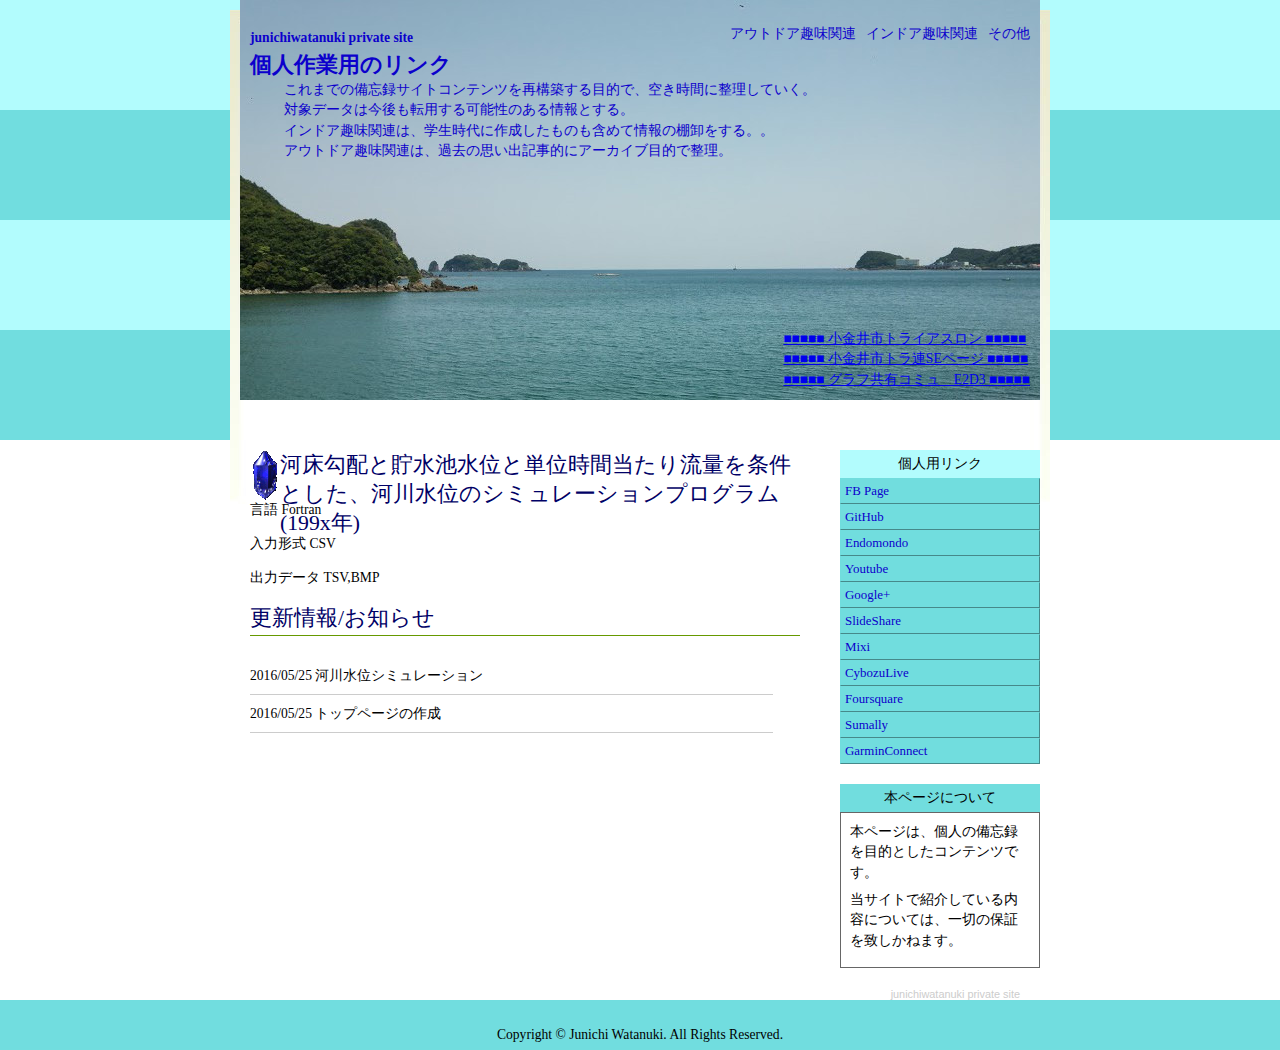
<file: index.html>
<!DOCTYPE html PUBLIC "-//W3C//DTD XHTML 1.0 Transitional//EN" "http://www.w3.org/TR/xhtml1/DTD/xhtml1-transitional.dtd">
<html xmlns="http://www.w3.org/1999/xhtml" xml:lang="ja" lang="ja">
<head>
<meta http-equiv="Content-Style-Type" content="text/css" />
<meta http-equiv="Content-Script-Type" content="text/javascript" />
<meta http-equiv="Content-Type" content="text/html; charset=utf-8" />
<title>jw private site｜top page</title>
<link rel="stylesheet" href="all-page.css" type="text/css" media="screen" />
<!-- Base Layout CSS.Design Sample -->
</head>
<body>
<div id="wrapper">
<div id="header">
<h1>junichiwatanuki private site</h1>
<p class="logo"><a href="index.html">個人作業用のリンク</a></p>
<!-- 概要 -->
<p class="description1">　これまでの備忘録サイトコンテンツを再構築する目的で、空き時間に整理していく。
<br>　対象データは今後も転用する可能性のある情報とする。
<br>　インドア趣味関連は、学生時代に作成したものも含めて情報の棚卸をする。。
<br>　アウトドア趣味関連は、過去の思い出記事的にアーカイブ目的で整理。
</p>
<p class="description2">
<a href="http://koganei.triathlon-team.org/">■■■■■ 小金井市トライアスロン ■■■■■</a>
<br><a href="http://koganeitriathlon.github.io/pages/">■■■■■ 小金井市トラ連SEページ ■■■■■</a>
<br><a href="http://e2d3.org/">■■■■■ グラフ共有コミュ　E2D3 ■■■■■</a>
</p>
<!-- ヘッダー上リンク -->
<ul class="ul-info">
<li><a href="#">アウトドア趣味関連</a></li>
<li><a href="#">インドア趣味関連</a></li>
<li><a href="#">その他</a></li>
</ul>
</div>
<!-- header end -->

<div id="contents">
<!-- コンテンツここから ↓ -->

<h2>河床勾配と貯水池水位と単位時間当たり流量を条件とした、河川水位のシミュレーションプログラム(199x年)</h2>
<p>言語 Fortran</p>
<p>入力形式 CSV</p>
<p>出力データ TSV,BMP</p>

<!-- お知らせ -->
<p class="information-title">更新情報/お知らせ</p>
<div class="information">
<ul>
<li>2016/05/25 河川水位シミュレーション</li>
<li>2016/05/25 トップページの作成</li>
</ul>
</div>
<!-- コンテンツここまで ↑ -->
</div>
<!-- contents end -->
<div id="sidebar">
<!-- サイドバーここから ↓ -->
<p class="side-title">個人用リンク</p>
<ul class="localnavi">
<li><a href="https://www.facebook.com/junichi.watanuki">FB Page</a></li>
<li><a href="https://github.com/JunichiWatanuki">GitHub</a></li>
<li><a href="https://www.endomondo.com/profile/502996">Endomondo</a></li>
<li><a href="https://www.youtube.com/user/watanukitube">Youtube</a></li>
<li><a href="https://plus.google.com/u/0/+JunichiWatanuki">Google+</a></li>
<li><a href="http://www.slideshare.net/junichiwatanuki">SlideShare</a></li>
<li><a href="http://mixi.jp/show_profile.pl?id=1004948">Mixi</a></li>
<li><a href="https://cybozulive.com/profile/junichi_watanuki">CybozuLive</a></li>
<li><a href="https://ja.foursquare.com/j_watanuki">Foursquare</a></li>
<li><a href="https://sumally.com/junichi_watanuki">Sumally</a></li>
<li><a href="https://connect.garmin.com/modern/profile/j-watanuki">GarminConnect</a></li>

</ul>

<dl>
<dt>本ページについて</dt>
<dd>
<p>本ページは、個人の備忘録を目的としたコンテンツです。</p>
<p>当サイトで紹介している内容については、一切の保証を致しかねます。</p>
</dd>
</dl>

<!-- サイドバーここまで ↑ -->
</div>
<!-- sidebar end -->
<p id="cds"><a href="http://junichiwatanuki.github.io/pages/">junichiwatanuki private site</a></p></div>
<div id="footer">
<!-- コピーライト / 著作権表示 -->
<p>Copyright &copy; Junichi Watanuki. All Rights Reserved.</p>
</div>
</body>
</html>
</file>
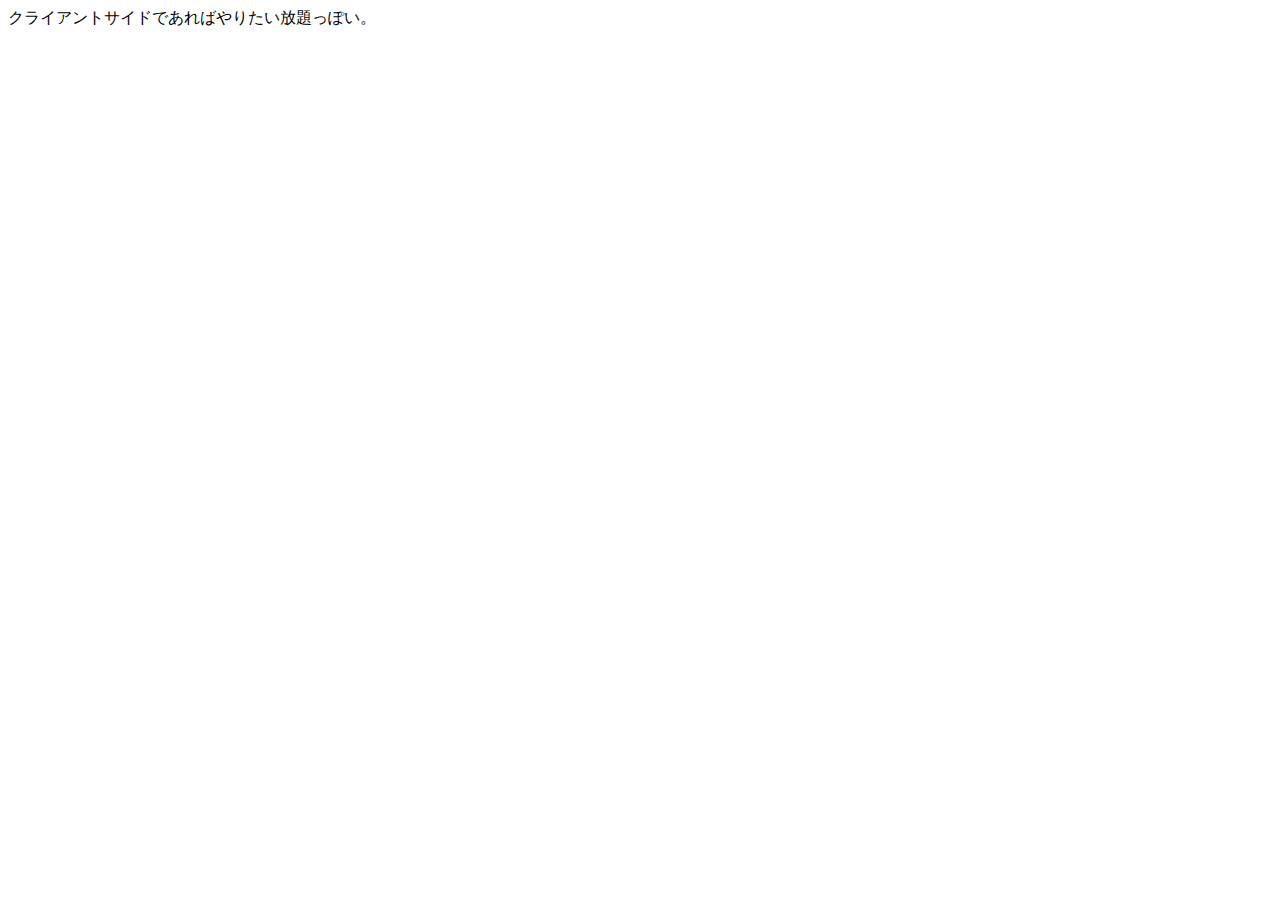
<file: test-for-e2d3.html>
<!DOCTYPE html PUBLIC "-//W3C//DTD XHTML 1.0 Transitional//EN" "http://www.w3.org/TR/xhtml1/DTD/xhtml1-transitional.dtd">
<html xmlns="http://www.w3.org/1999/xhtml">
<head>
<meta http-equiv="Content-Type" content="text/html; charset=UTF-8" />
<title>test for e2d3</title>
</head>

<body>
クライアントサイドであればやりたい放題っぽい。
<script type="text/javascript"> 
alert("あああ");
</script>
</body>
</html>
</file>
<file: all-page.css>
@charset "utf-8";

/* -------------------------------------------------------------

[1] レイアウトに関する指定
[2] ヘッダーブロック内に関する指定
[3] コンテンツブロック内に関する指定
[4] サイドバーブロック内に関する指定
[5] フッターブロック内に関する指定
[6] CSSデザインサンプルリンク指定

------------------------------------------------------------- */


/* 一括で全ての要素の余白をゼロに指定 */
* {
  margin: 0;
  padding: 0;
}

/* -------------------------------------------------------------
   [1] レイアウトに関する指定 */
body {
  font-size: 85%;
  text-align: center;
  font-family: "ＭＳ Ｐゴシック", Osaka, "ヒラギノ角ゴ Pro W3" sans-serif;
  padding: 0;
  margin: 0;
  background: url(img/bg-body-top.jpg) repeat-x 0 0;
}

/*-- 全体を囲んでいます --*/
#wrapper {
  text-align: left;
  width: 800px;
  margin: 0 auto;
  padding: 0 10px;
  background: url(img/bg-wrapper.jpg) no-repeat 0 0;
}

/*-- ヘッダー部分 --*/
#header {
  width: 100%;
  height: 400px;
  margin-bottom: 50px;
  position: relative;
  background: url(img/bg-header-top.jpg) no-repeat 50% 0;
}

/*-- コンテンツ部分 --*/
#contents {
  width: 550px;
  float: left;
  padding: 0 40px 0 10px;
}

/*-- サイドバー部分 --*/
#sidebar {
  width: 200px;
  float: right;
}

#right-sidebar {
  width: 180px;
  float: left;
}

/*-- アンダーナビ部分 --*/
#undernavi { clear: both; }

/*-- フッター部分 --*/
#footer {
  padding: 2em 0 0.5em;
  background: url(img/bg-body.jpg) repeat-x 0 100%;
}

/* -------------------------------------------------------------
   [2] ヘッダーブロック内に関する指定 */

/* 見出し */

h1 {
  font-size: 100%;
  text-align: right;
  position: absolute;
  top: 30px;
  left: 10px;
  color: #0C00CC;
}

/* サイトタイトル */
.logo {
  font-size: 160%;
  position: absolute;
  top: 50px;
  left: 10px;
}

.logo a {
  font-weight: bold;
  color: #0C00CC;
  text-decoration: none;
}

.logo a:hover {
  color: #FBE731;
  text-decoration: none;
}

/* 概要 */
.description1 {
  line-height: 1.5em;
  position: absolute;
  top: 80px;
  left: 30px;
  color: #0C00CC;
}
.description2 {
  line-height: 1.5em;
  position: absolute;
  bottom: 10px;
  right: 10px;
  color: #0C00CC;
}

/* サイトマップ等へのリスト */
.ul-info {
  list-style-type: none;
  position: absolute;
  top:25px;
  right: 10px;
}

.ul-info li {
  display: inline;
  margin-left: 0.5em;
}

.ul-info li a {
  text-decoration:none;
  color: #0C00CC;
}

.ul-info li a:hover {
  text-decoration: underline;
  color: #f00;
}

/* -------------------------------------------------------------
   [3] コンテンツブロック内に関する指定 */

/* 見出し */
h2,
h3,
h4,
h5,
h6 {
  font-size: 160%;
  font-weight: normal;
  height: 50px;
  padding: 0 0 0 30px;
  background: #fff url(img/mark.gif) no-repeat 0 0;
  color: #000066
}

/* 文字 */
#contents p {
  line-height: 1.5em;
  margin-bottom: 1em;
}

/* 更新情報 */
.information-title {
  font-size: 160%;
  margin: 0;
  border-bottom: 1px solid #690;
  color: #006
}

.information {
  height: 200px;
  margin-bottom: 20px;
  overflow: auto;
}

.information ul {
  list-style-type: none;
  margin: 0 2em 0 0;
}

.information li {
  margin: 0;
  padding: 10px 0 9px;
  border-bottom: 1px solid #ccc;
}

/* -------------------------------------------------------------
   [4] サイドバーブロック内に関する指定 */

/* サイドバータイトル */
.side-title {
  text-align: center;
  margin: 0;
  padding: 5px 0;
  background-color: #b2fcfd;
  color: #000;
}

ul.localnavi {
  font-size: 95%;
  list-style-type: none;
  margin-bottom: 20px;
}

.localnavi li { display: inline; }

.localnavi a {
  text-decoration: none;
  width: 190px;
  display: block;
  padding: 4px;
  border: 1px outset #71ddde;
  background-color: #71ddde;
  color: #0C00CC;
}

.localnavi a:hover {
  text-decoration: none;
  border: 1px outset #71ddde;
  background-color: #0C00CC;
  color: #fff;
}

#sidebar dl{ margin-bottom: 20px;}

#sidebar dt{  text-align: center;
  padding: 5px 0;
  background-color: #71ddde;
  color: #000;}

#sidebar dd{ margin-bottom: 10px; padding: 9px; border: 1px solid #666;}
#sidebar dd p{ margin-bottom: 0.5em; line-height: 1.5em;}

/* -------------------------------------------------------------
   [5] フッターブロック内に関する指定 */

#footer p { text-align: center; }

/* -------------------------------------------------------------
   [6] CSSデザインサンプルリンク指定 */

#cds {
  font-size: 80%;
  font-family: Geneva, Arial, Helvetica, sans-serif;
  text-align: right;
  margin: 0;
  padding-right: 20px;
  clear: both;
}

#cds,
#cds a,
#cds a:hover {
  text-decoration: none;
  color: #ccc;
}
</file>
